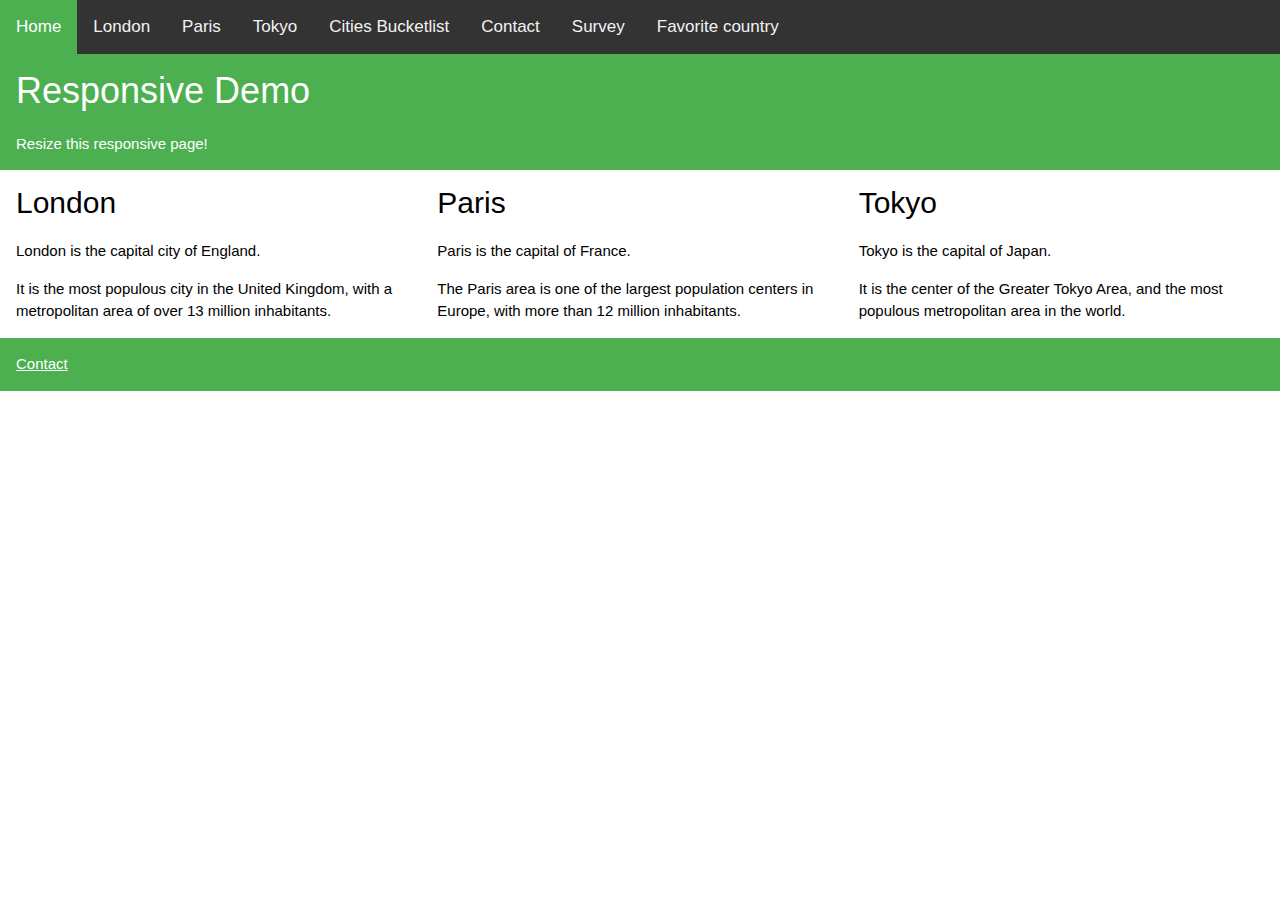
<file: index.html>
<!DOCTYPE html>
<html>
<title>Responsive Mall.CSS</title>
<meta name="viewport" content="width=device-width, initial-scale=1">
<link rel="stylesheet" href="https://www.w3schools.com/w3css/4/w3.css">
<link rel="stylesheet" href="https://cdnjs.cloudflare.com/ajax/libs/font-awesome/4.7.0/css/font-awesome.min.css">
<link rel="stylesheet" href="/CSS/myCustom.css">
<script src="/javascript/myCustomJs.js"></script>
<body>

<div class="topnav" id="myTopnav">
    <a href="index.html" class="active">Home</a>
    <a href="london.html">London</a>
    <a href="paris.html">Paris</a>
    <a href="tokyo.html">Tokyo</a>
    <a href="CitiesBucketlist.html">Cities Bucketlist</a>
    <a href="contactform.html">Contact</a>
    <a href="survey.html">Survey</a>
    <a href="Favorit country.html">Favorite country</a>


    <a href="javascript:void(0);" class="icon" onclick="myFunction()">
        <i class="fa fa-bars"></i>
    </a>
</div>

<div class="w3-container w3-green">
  <h1>Responsive Demo</h1> 
  <p>Resize this responsive page!</p> 
</div>

<div class="w3-row-padding">
  <div class="w3-third">
    <h2>London</h2>
    <p>London is the capital city of England.</p>
    <p>It is the most populous city in the United Kingdom,
    with a metropolitan area of over 13 million inhabitants.</p>
  </div>

  <div class="w3-third">
    <h2>Paris</h2>
    <p>Paris is the capital of France.</p> 
    <p>The Paris area is one of the largest population centers in Europe,
    with more than 12 million inhabitants.</p>
  </div>

  <div class="w3-third">
    <h2>Tokyo</h2>
    <p>Tokyo is the capital of Japan.</p>
    <p>It is the center of the Greater Tokyo Area,
    and the most populous metropolitan area in the world.</p>
  </div>
</div>

<div class="w3-container w3-green">
    <a href="contactform.html"><p>Contact</p></a>
</div>

</body>
</html>
</file>
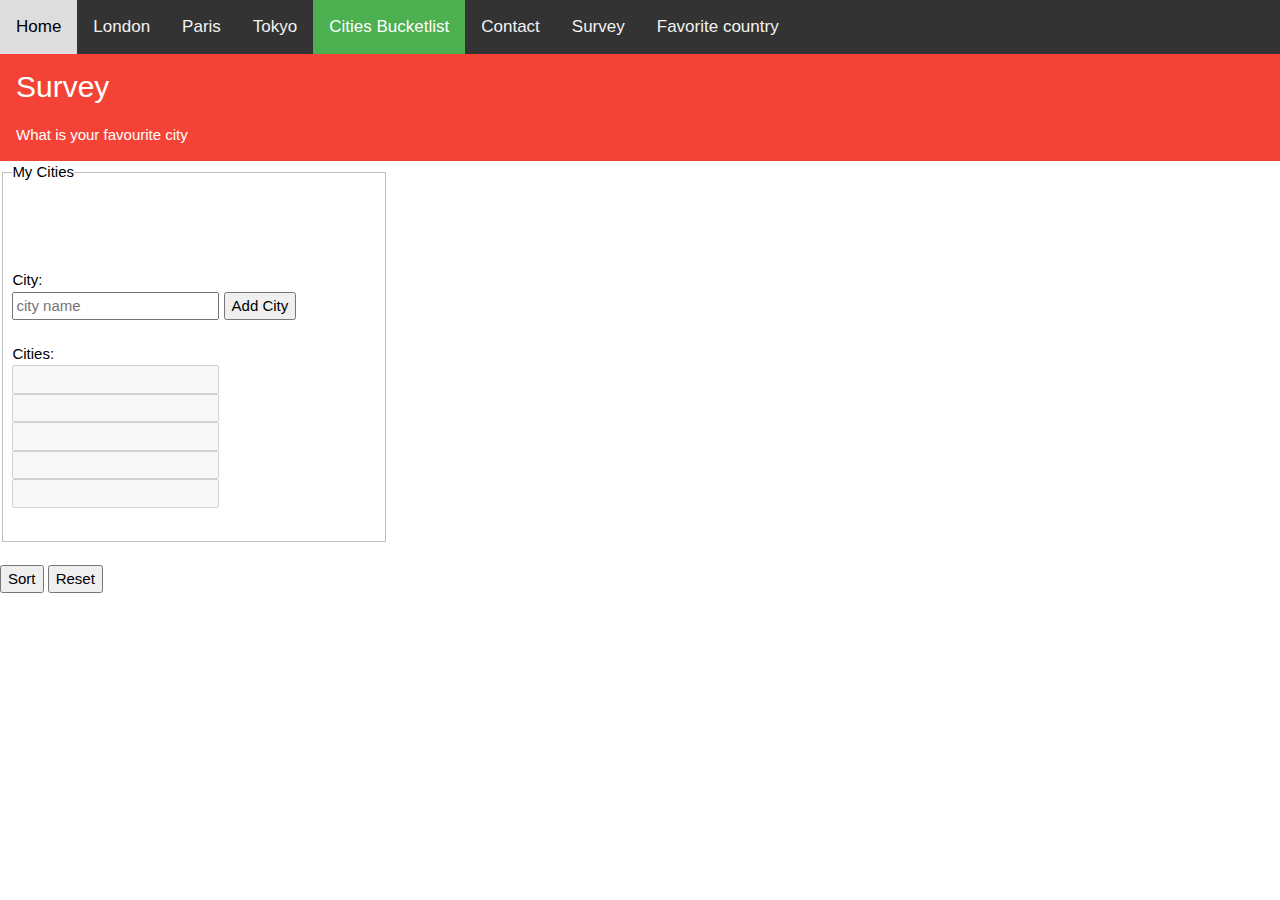
<file: CitiesBucketlist.html>
<!DOCTYPE html>
<html>
<title>Responsive Mall.CSS</title>
<meta name="viewport" content="width=device-width, initial-scale=1">
<link rel="stylesheet" href="https://www.w3schools.com/w3css/4/w3.css">
<link rel="stylesheet" href="https://cdnjs.cloudflare.com/ajax/libs/font-awesome/4.7.0/css/font-awesome.min.css">
<link rel="stylesheet" href="/CSS/myCustom.css">
<script src="javascript/myCustomJs.js"></script>
<script src="javascript/moment2.js"></script>

<body>

    <div class="topnav" id="myTopnav">
        <a href="index.html" >Home</a>
          <a href="london.html">London</a>
          <a href="paris.html" >Paris</a>
          <a href="tokyo.html">Tokyo</a>
          <a href="CitiesBucketlist.html" class="active">Cities Bucketlist</a>
          <a href="contactform.html">Contact</a>
          <a href="survey.html">Survey</a>
          <a href="Favorit country.html" >Favorite country</a>

      
          <a href="javascript:void(0);" class="icon" onclick="myFunction()">
            <i class="fa fa-bars"></i>
        </a>
      </div>
    <div class="w3-container w3-red">
        <h2>Survey</h2>
           <p>What is your favourite city</p>              
    </div>

    <form id="survey2" name="survey2" action="" enctype="text/plain">
      <fieldset style="width: 30%;">
          <p id="error"></p>
          <br>
          <p id="info"></p>
          <legend>My Cities</legend><br>
          <label for="city">City:</label> <br>
          <input type="text" name="city" id="city" placeholder="city name" minlength="2" required/>
          <button type="button" value="Add City" onclick="AddCity();">Add City</button><br><br>



          <label for="cities">Cities:</label> <br>
          <input type="text" name="city1" id="city1" disabled><br>
          <input type="text" name="city2" id="city2" disabled><br>
          <input type="text" name="city3" id="city3" disabled><br>
          <input type="text" name="city4" id="city4" disabled><br>
          <input type="text" name="city5" id="city5" disabled><br><br>
      </fieldset>
      <br>
          <button type="button" value="sort" onclick="SorteraArray()">Sort</button>   
          <input type="reset" value="Reset">
  </form>
  <br>







</body>
</html>
</file>
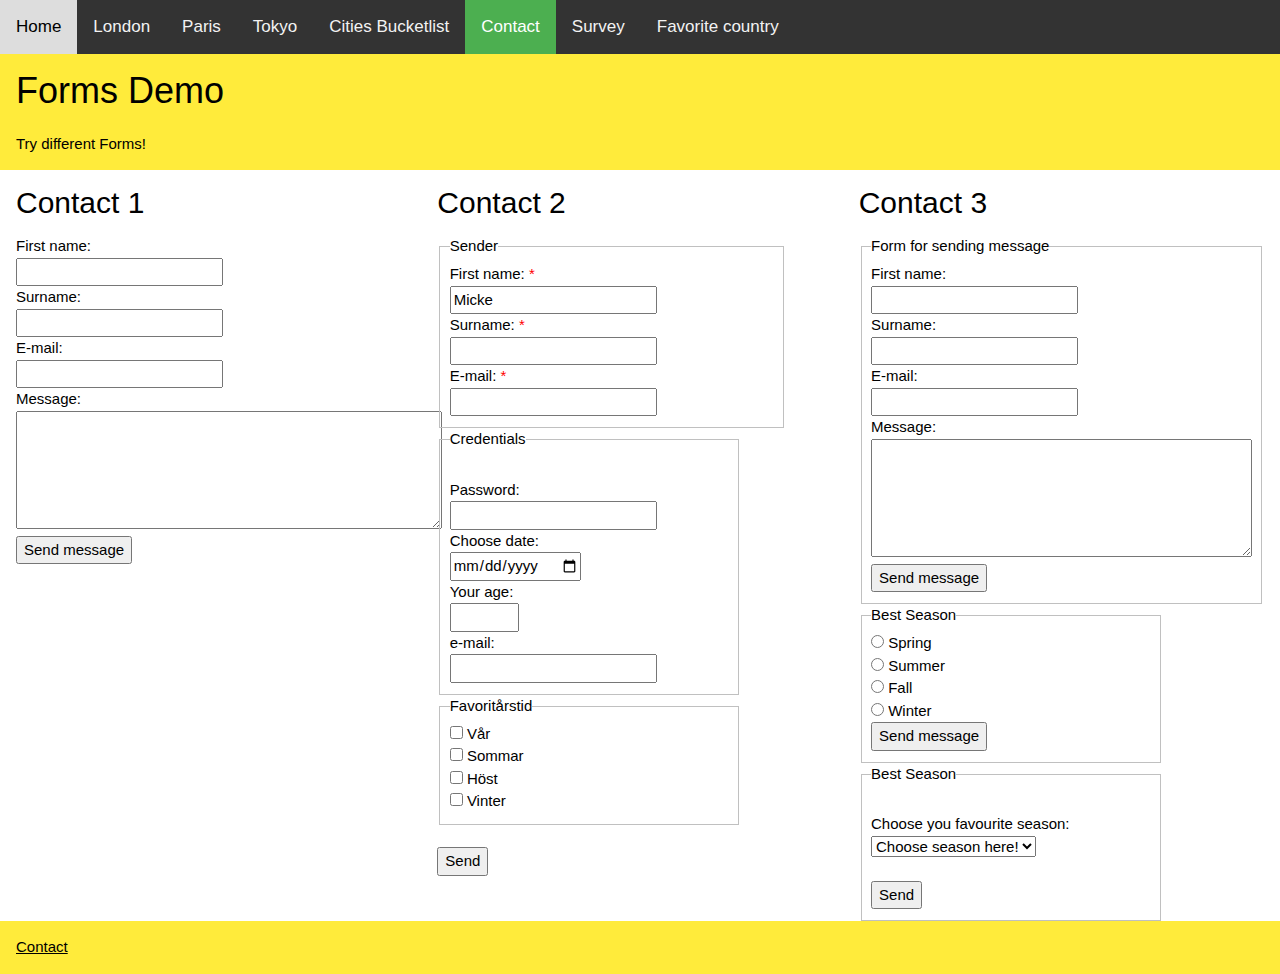
<file: contactform.html>
<!DOCTYPE html>
<html>
<title>Responsive Mall.CSS</title>
<meta name="viewport" content="width=device-width, initial-scale=1">
<link rel="stylesheet" href="https://www.w3schools.com/w3css/4/w3.css">
<link rel="stylesheet" href="https://cdnjs.cloudflare.com/ajax/libs/font-awesome/4.7.0/css/font-awesome.min.css">
<link rel="stylesheet" href="/CSS/myCustom.css">
<script src="/javascript/myCustomJs.js"></script>

<body>

    <div class="topnav" id="myTopnav">
        <a href="index.html">Home</a>
        <a href="london.html">London</a>
        <a href="paris.html">Paris</a>
        <a href="tokyo.html">Tokyo</a>
        <a href="CitiesBucketlist.html">Cities Bucketlist</a>
        <a href="contactform.html" class="active">Contact</a>
        <a href="survey.html">Survey</a>
        <a href="Favorit country.html">Favorite country</a>


        <a href="javascript:void(0);" class="icon" onclick="myFunction()">
            <i class="fa fa-bars"></i>
        </a>
    </div>

    <div class="w3-container w3-yellow">
        <h1>Forms Demo</h1>
        <p>Try different Forms!</p>
    </div>

    <div class="w3-row-padding">

        <div class="w3-third">
            <h2>Contact 1</h2>
            <form id="form1" name="form1" action=" ">
                First name:<br>
                <input type="text" name="fnamn" id="fnamn" /> <br>
                Surname:<br>
                <input type="text" name="enamn" id="enamn" /> <br>
                E-mail:<br>
                <input type="email" name="epost" id="epost" /> <br>
                Message:<br>
                <textarea name="meddelande" id="meddelande" cols="45" rows="5"></textarea> <br>
                <input type="submit" name="skicka1" id="skicka1" value="Send message" />
            </form>
        </div>

        <div class="w3-third">
            <h2>Contact 2</h2>

            <fieldset style="width: 85%;">
                <legend>Sender</legend>
                <form id="form2" name="form2" action="">
                    <label for="fnamn">First name: <span>*</span></label> <br>
                    <input type="text" name="fnamn" id="fnamn" value="Micke" required /> <br>
                    <label for="enamn">Surname: <span>*</span></label> <br>
                    <input type="text" name="enamn" id="enamn" required /> <br>
                    <label for="epost">E-mail: <span>*</span></label> <br>
                    <input type="email" name="epost" id="epost" required />
            </fieldset>

            <fieldset style="width: 300px;">
                <legend>Credentials</legend>
                <br>
                <label for="pass">Password:</label><br>
                <input type="password" name="pass" id="pass" />
                <label for="datum"><br>Choose date:</label><br>
                <input type="date" name="bokningsdatum">
                <br>
                <label for="dagsform">Your age:</label><br>
                <input type="number" name="age" min="1" max="120">
                <br>
                <label for="e-postadress">e-mail:</label><br>
                <input type="email" name="email">
            </fieldset>

            <fieldset style="width: 300px;">
                <legend>Favoritårstid</legend>
                <input type="checkbox" name="favoritarstid" id="var" value="var" />
                <label for="var">Vår</label><br>
                <input type="checkbox" name="favoritarstid" id="sommar" value="sommar" />
                <label for="sommar">Sommar</label> <br>
                <input type="checkbox" name="favoritarstid" id="host" value="host" />
                <label for="host">Höst</label> <br>
                <input type="checkbox" name="favoritarstid" id="vinter" value="vinter" />
                <label for="vinter">Vinter</label>
            </fieldset>
            <br>
            <input type="submit" name="skicka2" id="skicka2" value="Send">
            </form>
        </div>

        <div class="w3-third">
            <h2>Contact 3</h2>
            <form id="form3" name="form3" action="index.html">
                <fieldset style="width: 85%;">
                    <legend>Form for sending message</legend>
                    <label for="fnamn">First name:</label> <br>
                    <input type="text" name="fnamn" id="fnamn" /> <br>
                    <label for="enamn">Surname:</label> <br>
                    <input type="text" name="enamn" id="enamn" /> <br>
                    <label for="epost">E-mail:</label> <br>
                    <input type="email" name="epost" id="epost" /> <br>
                    <label for="meddelande">Message:</label> <br>
                    <textarea name="meddelande" id="meddelande" cols="40" rows="5"></textarea> <br>
                    <label for="skicka"></label>
                    <input type="submit" name="skicka3" id="skicka3" value="Send message" />
                </fieldset>
            </form>

            <form id="form4" name="form4" action="">
                <fieldset style="width: 300px;">
                    <legend>Best Season</legend>
                    <input type="radio" name="favoritarstid" id="var" value="var" />
                    <label for="var">Spring</label> <br>
                    <input type="radio" name="favoritarstid" id="sommar" value="sommar" />
                    <label for="sommar">Summer</label> <br>
                    <input type="radio" name="favoritarstid" id="host" value="host" />
                    <label for="host">Fall</label> <br>
                    <input type="radio" name="favoritarstid" id="vinter" value="vinter" />
                    <label for="vinter">Winter</label>
                    <br>
                    <input type="button" name="skicka4" id="skicka4" value="Send message" />
                </fieldset>

                <fieldset style="width: 300px;">
                    <legend>Best Season</legend>
                    <label for="select"><br>Choose you favourite season:</label>
                    <br>
                    <select name="favoritarstid" id="favoritarstid">
                        <option> Choose season here! </option>
                        <option value="var"> Spring </option>
                        <option value="sommar"> Summer </option>
                        <option value="host"> Fall </option>
                        <option value="vinter"> Winter </option>
                    </select>
                    <br>
                    <br>
                    <button type="button" name="button" id="button">Send</button>
                </fieldset>
            </form>

        </div>
    </div>

    <div class="w3-container w3-yellow">
        <a href="contactform.html">
            <p>Contact</p>
        </a>
    </div>

</body>

</html>
</file>
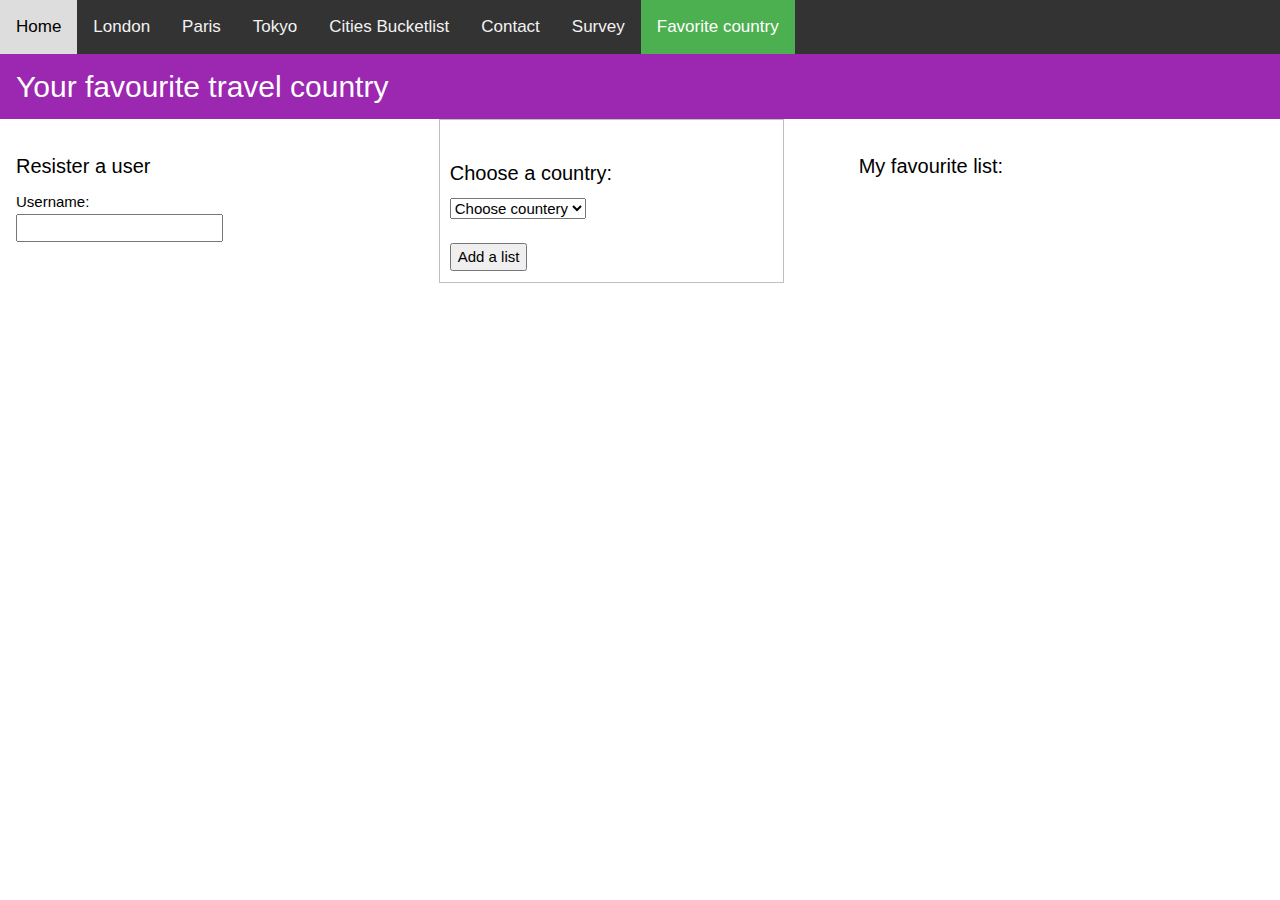
<file: Favorit country.html>
<!DOCTYPE html>
<html>
<title>Responsive Mall.CSS</title>
<meta name="viewport" content="width=device-width, initial-scale=1">
<link rel="stylesheet" href="https://www.w3schools.com/w3css/4/w3.css">
<link rel="stylesheet" href="https://cdnjs.cloudflare.com/ajax/libs/font-awesome/4.7.0/css/font-awesome.min.css">
<link rel="stylesheet" href="/CSS/myCustom.css">
<script src="/javascript/myCustomJs.js"></script>
<script src="/javascript/favorite country.js"></script>

<body>

    <div class="topnav" id="myTopnav">
        <a href="index.html" >Home</a>
          <a href="london.html">London</a>
          <a href="paris.html" >Paris</a>
          <a href="tokyo.html">Tokyo</a>
          <a href="CitiesBucketlist.html">Cities Bucketlist</a>
          <a href="contactform.html">Contact</a>
          <a href="survey.html">Survey</a>
          <a href="Favorit country.html" class="active">Favorite country</a>

      
          <a href="javascript:void(0);" class="icon" onclick="myFunction()">
            <i class="fa fa-bars"></i>
        </a>
      </div>


    <div class="w3-container w3-purple">
        <h2>Your favourite travel country</h2>
    </div>

    
    
    <div class="w3-row-padding">
            <div class="w3-third"><br>
                    <h4>Resister a user</h4>
                    <form id="form1" name="form1" action=" ">
                        Username:<br>
                        <input type="text" name="username" /> <br>
                    </form>
            </div>
             <div class="w3-third">
                    <fieldset style="width: 85%;">
                        <label for="select"><br><h4>Choose a country:</h4> </label>
                            <select name="countries" id="countries">
                            <option> Choose countery</option><br/>
                            <option value="England" > England </option>
                            <option value="France"> France </option>
                            <option value="Japan"> Japan </option>
                            <option value="Italy"> Italy </option>
                            <option value="USA"> USA </option>
                            <option value="Sweden"> Sweden </option>
                            <option value="Germany"> Germany </option>
                            <option value="Austria"> Austria </option>
                            <option value="Australia"> Australia </option>
                            <option value="New Zealand"> New Zealand </option>
                            <option value="Canada"> Canada </option>
                            <option value="Belgien"> Belgien </option>
                        </select>
                        <br> 
                        <br>
                        <button type="button" name="button" id="button" onclick="addCountry()">Add a list</button>
                    </fieldset>                
            </div>


            <div class="w3-third"><br>
                        <div class="w3-half">
                            <h4>My favourite list:</h4>
                            <ul id="favoriteCountries"></ul>
            </div>
        </div>











</body>
</html>
</file>
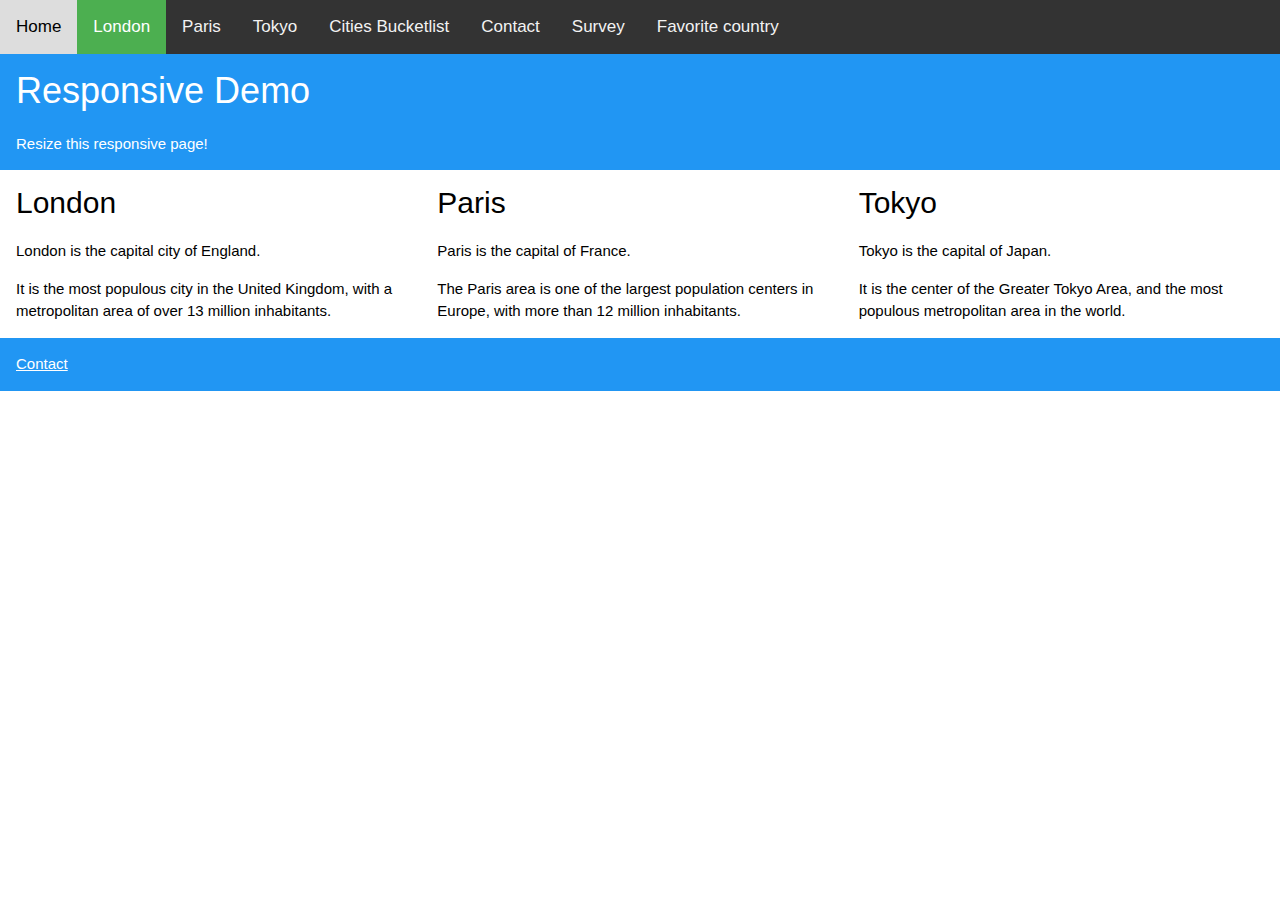
<file: london.html>
<!DOCTYPE html>
<html>
<title>Responsive Mall.CSS</title>
<meta name="viewport" content="width=device-width, initial-scale=1">
<link rel="stylesheet" href="https://www.w3schools.com/w3css/4/w3.css">
<link rel="stylesheet" href="https://cdnjs.cloudflare.com/ajax/libs/font-awesome/4.7.0/css/font-awesome.min.css">
<link rel="stylesheet" href="/CSS/myCustom.css">
<script src="/javascript/myCustomJs.js"></script>
<body>

<div class="topnav" id="myTopnav">
  <a href="index.html" >Home</a>
  <a href="london.html" class="active">London</a>
    <a href="paris.html">Paris</a>
    <a href="tokyo.html">Tokyo</a>
    <a href="CitiesBucketlist.html">Cities Bucketlist</a>
    <a href="contactform.html">Contact</a>
    <a href="survey.html">Survey</a>
    <a href="Favorit country.html">Favorite country</a>

    <a href="javascript:void(0);" class="icon" onclick="myFunction()">
        <i class="fa fa-bars"></i>
    </a>
</div>

<div class="w3-container w3-blue">
  <h1>Responsive Demo</h1> 
  <p>Resize this responsive page!</p> 
</div>

<div class="w3-row-padding" id="london">
  <div class="w3-third">
    <h2>London</h2>
    <p>London is the capital city of England.</p>
    <p>It is the most populous city in the United Kingdom,
    with a metropolitan area of over 13 million inhabitants.</p>
  </div>

  <div class="w3-third" id>
    <h2>Paris</h2>
    <p>Paris is the capital of France.</p> 
    <p>The Paris area is one of the largest population centers in Europe,
    with more than 12 million inhabitants.</p>
  </div>

  <div class="w3-third">
    <h2>Tokyo</h2>
    <p>Tokyo is the capital of Japan.</p>
    <p>It is the center of the Greater Tokyo Area,
    and the most populous metropolitan area in the world.</p>
  </div>
</div>

<div class="w3-container w3-blue">
  <a href="contactform.html"><p>Contact</p></a>
</div>

</body>
</html>
</file>
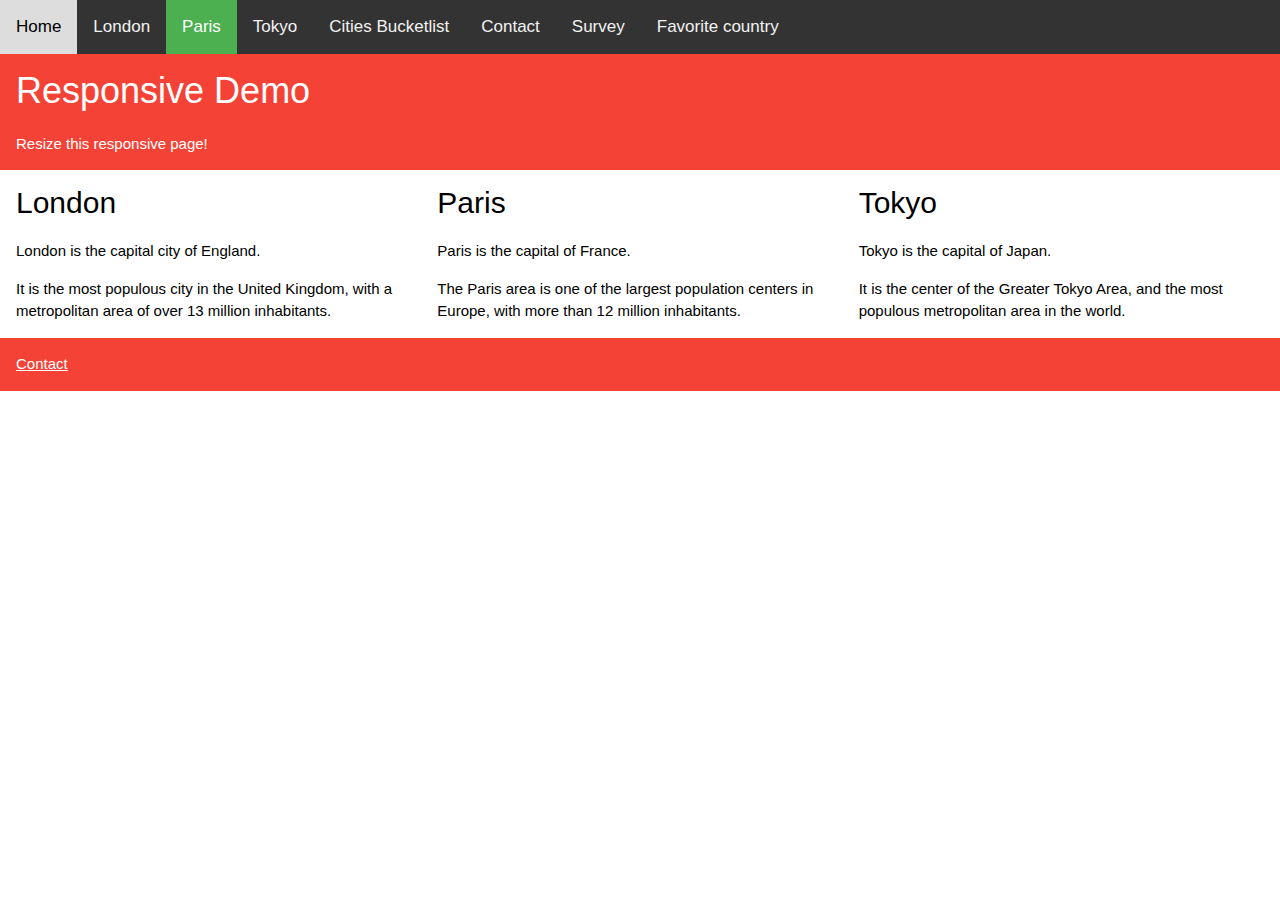
<file: paris.html>
<!DOCTYPE html>
<html>
<title>Responsive Mall.CSS</title>
<meta name="viewport" content="width=device-width, initial-scale=1">
<link rel="stylesheet" href="https://www.w3schools.com/w3css/4/w3.css">
<link rel="stylesheet" href="https://cdnjs.cloudflare.com/ajax/libs/font-awesome/4.7.0/css/font-awesome.min.css">
<link rel="stylesheet" href="/CSS/myCustom.css">
<script src="/javascript/myCustomJs.js"></script>
<body>

<div class="topnav" id="myTopnav">
  <a href="index.html" >Home</a>
    <a href="london.html">London</a>
    <a href="paris.html" class="active">Paris</a>
    <a href="tokyo.html">Tokyo</a>
    <a href="CitiesBucketlist.html">Cities Bucketlist</a>
    <a href="contactform.html">Contact</a>
    <a href="survey.html">Survey</a>
    <a href="Favorit country.html">Favorite country</a>


    <a href="javascript:void(0);" class="icon" onclick="myFunction()">
        <i class="fa fa-bars"></i>
    </a>
</div>

<div class="w3-container w3-red">
  <h1>Responsive Demo</h1> 
  <p>Resize this responsive page!</p> 
</div>

<div class="w3-row-padding">
  <div class="w3-third">
    <h2>London</h2>
    <p>London is the capital city of England.</p>
    <p>It is the most populous city in the United Kingdom,
    with a metropolitan area of over 13 million inhabitants.</p>
  </div>

  <div class="w3-third">
    <h2>Paris</h2>
    <p>Paris is the capital of France.</p> 
    <p>The Paris area is one of the largest population centers in Europe,
    with more than 12 million inhabitants.</p>
  </div>

  <div class="w3-third">
    <h2>Tokyo</h2>
    <p>Tokyo is the capital of Japan.</p>
    <p>It is the center of the Greater Tokyo Area,
    and the most populous metropolitan area in the world.</p>
  </div>
</div>

<div class="w3-container w3-red">
  <a href="contactform.html"><p>Contact</p></a>
</div>

</body>
</html>
</file>
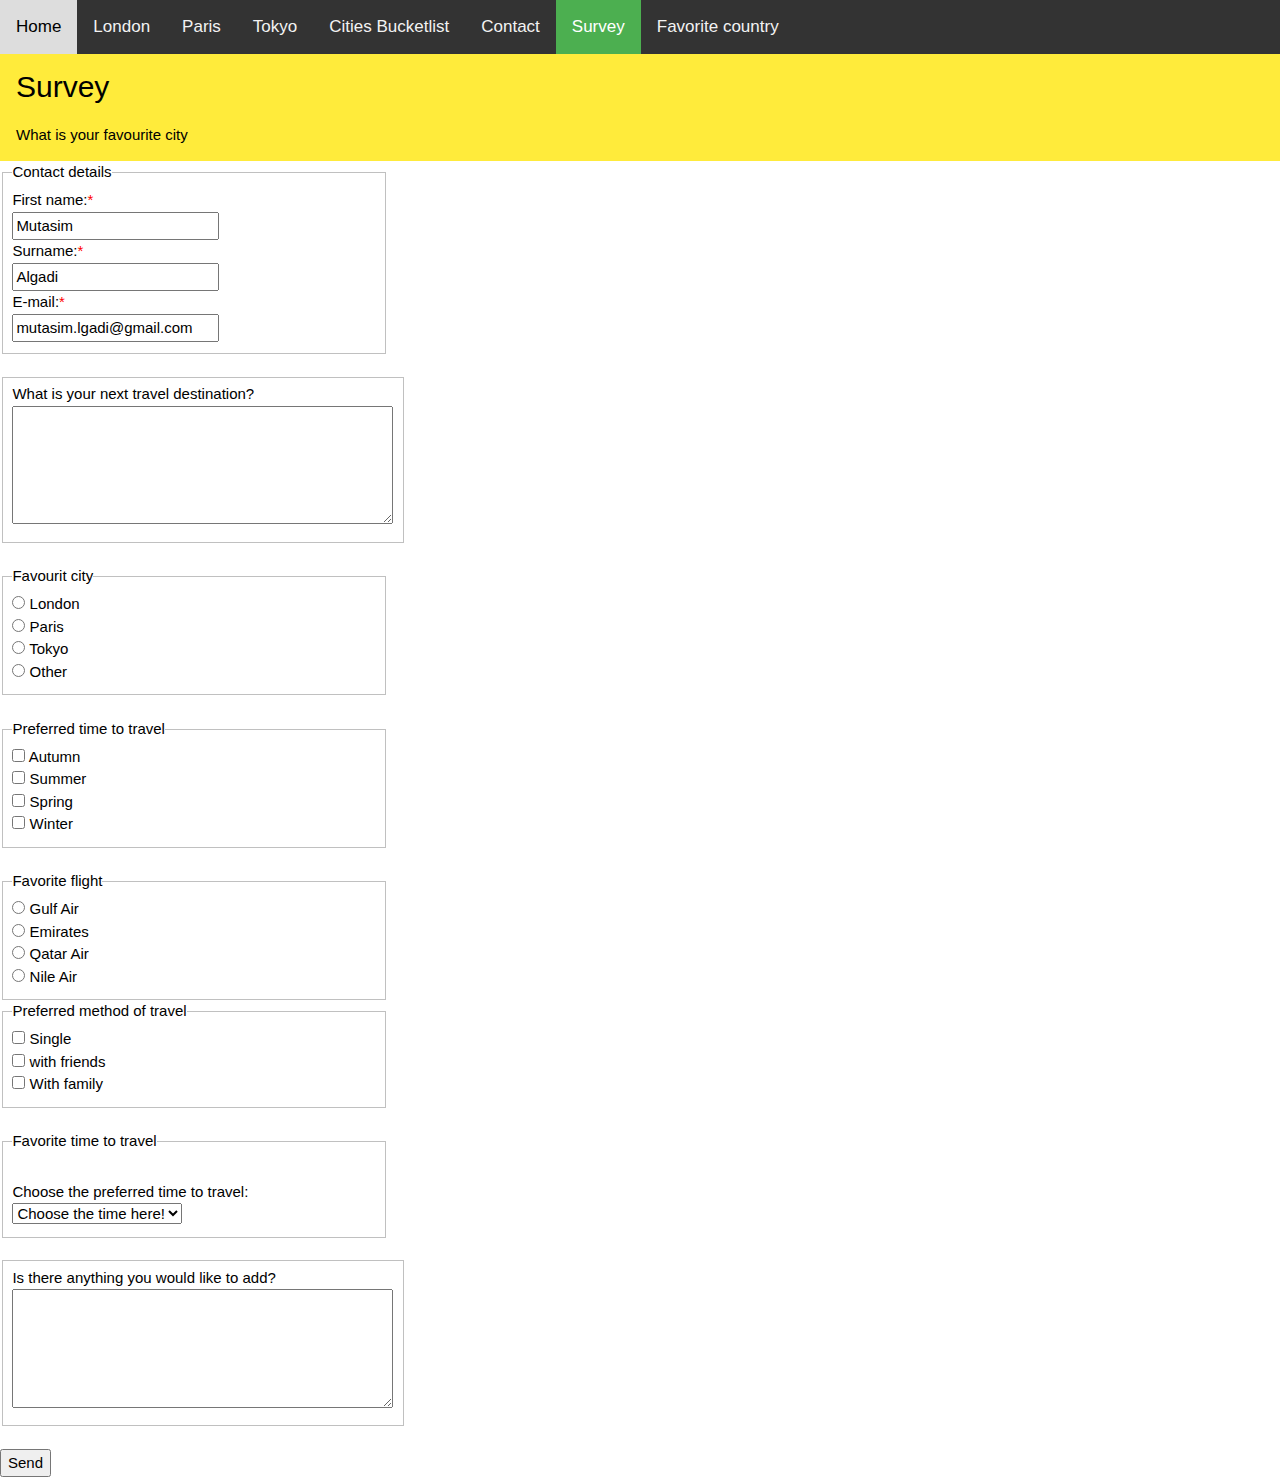
<file: survey.html>
<!DOCTYPE html>
<html>
<title>Responsive Mall.CSS</title>
<meta name="viewport" content="width=device-width, initial-scale=1">
<link rel="stylesheet" href="https://www.w3schools.com/w3css/4/w3.css">
<link rel="stylesheet" href="https://cdnjs.cloudflare.com/ajax/libs/font-awesome/4.7.0/css/font-awesome.min.css">
<link rel="stylesheet" href="/CSS/myCustom.css">
<script src="/javascript/myCustomJs.js"></script>
<body>

    <div class="topnav" id="myTopnav">
        <a href="index.html" >Home</a>
          <a href="london.html">London</a>
          <a href="paris.html" >Paris</a>
          <a href="tokyo.html">Tokyo</a>
          <a href="CitiesBucketlist.html">Cities Bucketlist</a>
          <a href="contactform.html">Contact</a>
          <a href="survey.html" class="active">Survey</a>
          <a href="Favorit country.html">Favorite country</a>

      
          <a href="javascript:void(0);" class="icon" onclick="myFunction()">
            <i class="fa fa-bars"></i>
        </a>
      </div>
    <div class="w3-container w3-yellow">
        <h2>Survey</h2>
           <p>What is your favourite city</p>              
    </div>

   <form id="demo" action="mailto:mutasim.algadi@gmail.com" enctype="text/plain">
        <div class="">
           <form id="form1" name="form1" action="index.html">
                <fieldset style="width: 30%;">
                    <legend>Contact details</legend>
                    <label for="fnamn">First name:<span>*</span></label> <br>
                    <input type="text" name="fnamn" id="fnamn" value="Mutasim" required/> <br>
                    <label for="enamn">Surname:<span>*</span></label> <br>
                    <input type="text" name="enamn" id="enamn" value="Algadi" required/> <br>
                    <label for="epost">E-mail:<span>*</span></label> <br>
                    <input type="email" name="epost" id="epost" value="mutasim.lgadi@gmail.com" required /> <br>
                
                </fieldset>
            </form>
            <br>

            <form id="form2" name="form2" action="index.html">
                <fieldset style="width: 30%;">
                    
                    <label for="meddelande">What is your next travel destination?</label> <br>
                    <textarea name="meddelande" id="meddelande" cols="40" rows="5"></textarea> <br>
                    <label for="skicka"></label>
                </fieldset>
            </form>
            <br>

            <form id="form3" name="form3" action="">
                <fieldset style="width: 30%;">
                    <legend>Favourit city</legend>
                    <input type="radio" name="favoritarstid" id="var" value="var" />
                    <label for="var">London</label> <br>
                    <input type="radio" name="favoritarstid" id="sommar" value="sommar" />
                    <label for="sommar">Paris</label> <br>
                    <input type="radio" name="favoritarstid" id="host" value="host" />
                    <label for="host">Tokyo</label> <br>
                    <input type="radio" name="favoritarstid" id="vinter" value="vinter" />
                    <label for="vinter">Other</label>
                    <br>
                </fieldset>
            </form>
            <br>

            <fieldset style="width: 30%;">
                <legend>Preferred time to travel</legend>
                <input type="checkbox" name="PreferredTime" id="autumn" value="autumn" />
                <label for="var">Autumn</label><br>
                <input type="checkbox" name="PreferredTime" id="summer" value="summer" />
                <label for="sommar">Summer</label> <br>
                <input type="checkbox" name="PreferredTime" id="spring" value="spring" />
                <label for="host">Spring</label> <br>
                <input type="checkbox" name="PreferredTime" id="vinter" value="Winter" />
                <label for="Winter">Winter</label>
            </fieldset>
            <br>
 
            <form id="form4" name="form4" action="">
                <fieldset style="width: 30%;">
                    <legend>Favorite flight</legend>
                    <input type="radio" name="FavoriteFlight" id="gulf" value="gulf" />
                    <label for="var">Gulf Air</label> <br>
                    <input type="radio" name="FavoriteFlight" id="emirates" value="emirates" />
                    <label for="sommar">Emirates</label> <br>
                    <input type="radio" name="FavoriteFlight" id="qatar" value="qatar" />
                    <label for="host">Qatar Air</label> <br>
                    <input type="radio" name="FavoriteFlight" id="nileAir" value="nileAir" />
                    <label for="vinter">Nile Air</label>
                    <br>
                </fieldset>

                <fieldset style="width: 30%;">
                    <legend>Preferred method of travel</legend>
                    <input type="checkbox" name="PreferredMethod" id="single" value="single" />
                    <label for="var">Single</label><br>
                    <input type="checkbox" name="PreferredMethod" id="friends" value="friends" />
                    <label for="sommar">with friends</label> <br>
                    <input type="checkbox" name="PreferredMethod" id="family" value="family" />
                    <label for="host">With family</label> <br>
                    
                </fieldset>
                <br>

                <fieldset style="width: 30%;">
                    <legend>Favorite time to travel</legend>
                    <label for="select"><br>Choose the preferred time to travel:</label><br>
                        <select name="favoritarstid" id="favoritarstid">
                        <option> Choose the time here! </option>
                        <option value="var"> In the morning </option>
                        <option value="sommar"> At noon </option>
                        <option value="host"> In the evening </option>
                    </select>
                </fieldset>
<br>
                <form id="form2" name="form2" action="index.html">
                    <fieldset style="width: 30%;">
                        
                        <label for="meddelande">Is there anything you would like to add?</label> <br>
                        <textarea name="meddelande" id="meddelande" cols="40" rows="5"></textarea> <br>
                        <label for="skicka"></label>
                    </fieldset>
                </form>
                <br>

            <input type="submit" value="Send">
        </div>
    </form>







</body>
</html>
</file>
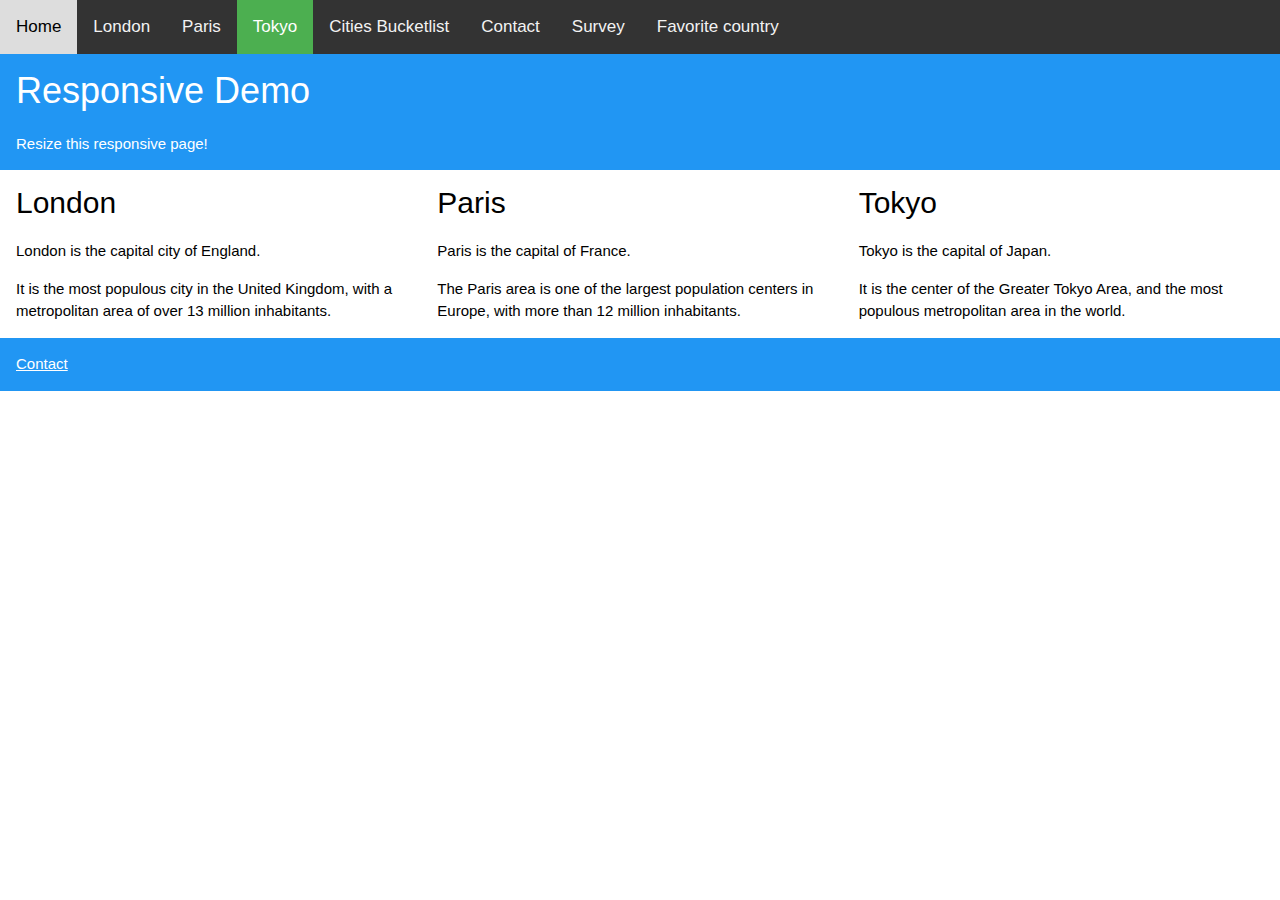
<file: tokyo.html>
<!DOCTYPE html>
<html>
<title>Responsive Mall.CSS</title>
<meta name="viewport" content="width=device-width, initial-scale=1">
<link rel="stylesheet" href="https://www.w3schools.com/w3css/4/w3.css">
<link rel="stylesheet" href="https://cdnjs.cloudflare.com/ajax/libs/font-awesome/4.7.0/css/font-awesome.min.css">
<link rel="stylesheet" href="/CSS/myCustom.css">
<script src="/javascript/myCustomJs.js"></script>
<body>

<div class="topnav" id="myTopnav">
  <a href="index.html" >Home</a>
  <a href="london.html" >London</a>
    <a href="paris.html">Paris</a>
    <a href="tokyo.html" class="active">Tokyo</a>
    <a href="CitiesBucketlist.html">Cities Bucketlist</a>
    <a href="contactform.html">Contact</a>
    <a href="survey.html">Survey</a>
    <a href="Favorit country.html">Favorite country</a>

    <a href="javascript:void(0);" class="icon" onclick="myFunction()">
        <i class="fa fa-bars"></i>
    </a>
</div>

<div class="w3-container w3-blue">
  <h1>Responsive Demo</h1> 
  <p>Resize this responsive page!</p> 
</div>

<div class="w3-row-padding" id="london">
  <div class="w3-third">
    <h2>London</h2>
    <p>London is the capital city of England.</p>
    <p>It is the most populous city in the United Kingdom,
    with a metropolitan area of over 13 million inhabitants.</p>
  </div>

  <div class="w3-third" id>
    <h2>Paris</h2>
    <p>Paris is the capital of France.</p> 
    <p>The Paris area is one of the largest population centers in Europe,
    with more than 12 million inhabitants.</p>
  </div>

  <div class="w3-third">
    <h2>Tokyo</h2>
    <p>Tokyo is the capital of Japan.</p>
    <p>It is the center of the Greater Tokyo Area,
    and the most populous metropolitan area in the world.</p>
  </div>
</div>

<div class="w3-container w3-blue">
  <a href="contactform.html"><p>Contact</p></a>
</div>

</body>
</html>
</file>
<file: CSS/myCustom.css>
#citiescontainer p{
  color:white;
  font-size:1vw;
}

#citiescontainer h1{
  color:white;
  font-size:3vw;
}

#citiescolumn h2{
  font-size:2vw;
}

#citiescolumn p, h6{
  font-size:1vw;
}

.scrollablevertical {
  overflow-y: scroll;
  height: 200px;
}

/* Add a black background color to the top navigation */
.topnav {
  background-color: #333;
  overflow: hidden;
}

/* Style the links inside the navigation bar */
.topnav a {
  float: left;
  display: block;
  color: #f2f2f2;
  text-align: center;
  padding: 14px 16px;
  text-decoration: none;
  font-size: 17px;
}

/* Change the color of links on hover */
.topnav a:hover {
  background-color: #ddd;
  color: black;
}

/* Add an active class to highlight the current page */
.topnav a.active {
  background-color: #4CAF50;
  color: white;
}

/* Hide the link that should open and close the topnav on small screens */
.topnav .icon {
  display: none;
}

@media screen and (max-width: 600px) {
  .topnav a:not(:first-child) {display: none;}
  .topnav a.icon {
    float: right;
    display: block;
  }
}

@media screen and (max-width: 600px) {
  .topnav.responsive {position: relative;}
  .topnav.responsive .icon {
    position: absolute;
    right: 0;
    top: 0;
  }
  .topnav.responsive a {
    float: none;
    display: block;
    text-align: left;
  }
}

/* Fixed footer */
.footer {
  position: fixed;
  left: 0;
  bottom: 0;
  width: 100%;
  background-color: #4CAF50;
  color: white;
  text-align: center;
}

span {
  color: red;
}

/* Grid */
.item1 { grid-area: header; }
.item2 { grid-area: menu; }
.item3 { grid-area: main; }
.item4 { grid-area: right; }
.item5 { grid-area: footer; }

.grid-container {
  display: grid;
  grid-template-areas:
    'header header header header header header'
    'menu main main main right right'
    'menu footer footer footer footer footer';
  gap: 10px;
  background-color: #2196F3;
  padding: 10px;
}

.grid-container > div {
  background-color: rgba(255, 255, 255, 0.8);
  text-align: center;
  padding: 20px 0;
  font-size: 30px;
}

#error {
  font:color=red;
  font-size: 20px;
  font-weight: bold;
}
</file>
